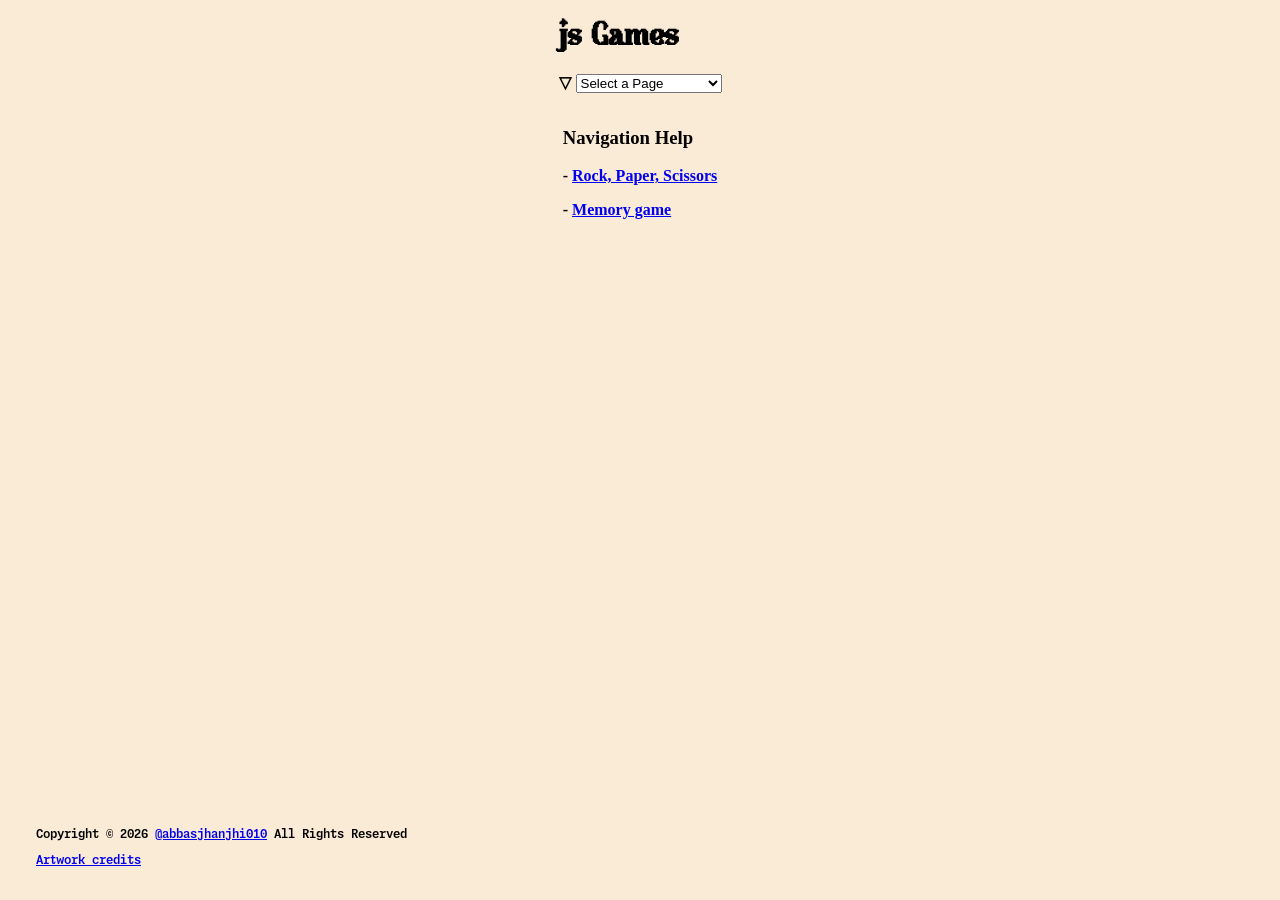
<file: index.html>
<!DOCTYPE html>
<html lang="en">
<head>
    <meta charset="UTF-8">
    <meta name="viewport" content="width=device-width, initial-scale=1.0">
    <title>js Games - Home</title>
    <link rel="stylesheet" href="style.css">
</head>
<body>

    <header>
        <label for="tabSelector"><h1><a href="index.html" style="text-decoration: none; color: black;">js Games</a></h1><span aria-hidden="true">▽</span></label>
        <select id="tabSelector">
            <option value="" href="rps.html">Select a Page</option>
            <option value="index.html">Home</option>
            <option value="rps.html">Rock, Paper, Scissor</option>
            <option value="memory-game.html">Memory Game</option>
        </select>
    </header>
    
    <!-- Main body-->
    <main>
        <h3>Navigation Help</h3>
        <list>
           <p> - <a href="rps.html">Rock, Paper, Scissors</a></p>
           <p> - <a href="memory-game.html">Memory game</a></p>
        </list>
    </main>




    <footer class="credits">
    <div class="credits">
        <p>Copyright © 2026 <a href="https://github.com/abbasjhanjhi010" target="_blank">@abbasjhanjhi010</a> All Rights Reserved</p>
        <p><a href="https://github.com/abbasjhanjhi010/js-repository/blob/main/images/README.md" target="_blank">Artwork credits</a></p>
    </div>
</footer>

<script src="js/rps.js" charset="utf-8"></script>
</body>
</html>
</file>
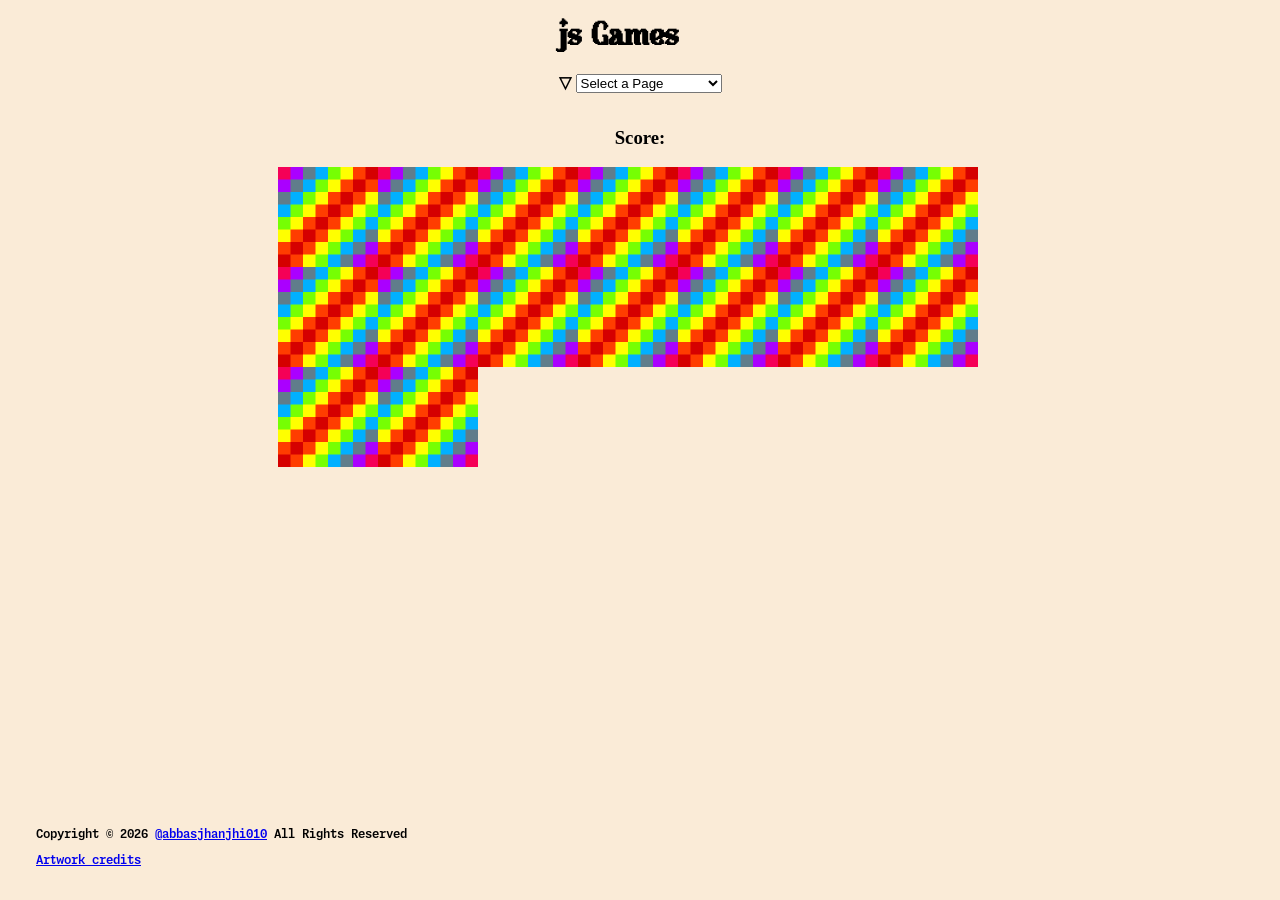
<file: memory-game.html>
<!DOCTYPE html>
<html lang="en">
<head>
    <meta charset="UTF-8">
    <meta name="viewport" content="width=device-width, initial-scale=1.0">
    <title>js Games- Memory Game</title>
    <link rel="stylesheet" href="style.css">
</head>
<body>

    <header>
        <label for="tabSelector"><h1><a href="index.html" style="text-decoration: none; color: black;">js Games</a></h1><span aria-hidden="true">▽</span></label>
        <select id="tabSelector">
            <option value="" href="rps.html">Select a Page</option>
            <option value="index.html">Home</option>
            <option value="rps.html">Rock, Paper, Scissor</option>
            <option value="memory-game.html">Memory Game</option>
        </select>
    </header>

    <h3>Score: <span id="result"></span></h3>
    <div id="grid"></div>
    
    <!-- Main body-->




    <footer class="credits">
    <div class="credits">
        <p>Copyright © 2026 <a href="https://github.com/abbasjhanjhi010" target="_blank">@abbasjhanjhi010</a> All Rights Reserved</p>
        <p><a href="https://github.com/abbasjhanjhi010/js-repository/blob/main/images/README.md" target="_blank">Artwork credits</a></p>
    </div>
    </footer>

    <script src="js/mem-game.js"></script>
</body>
</html>
</file>
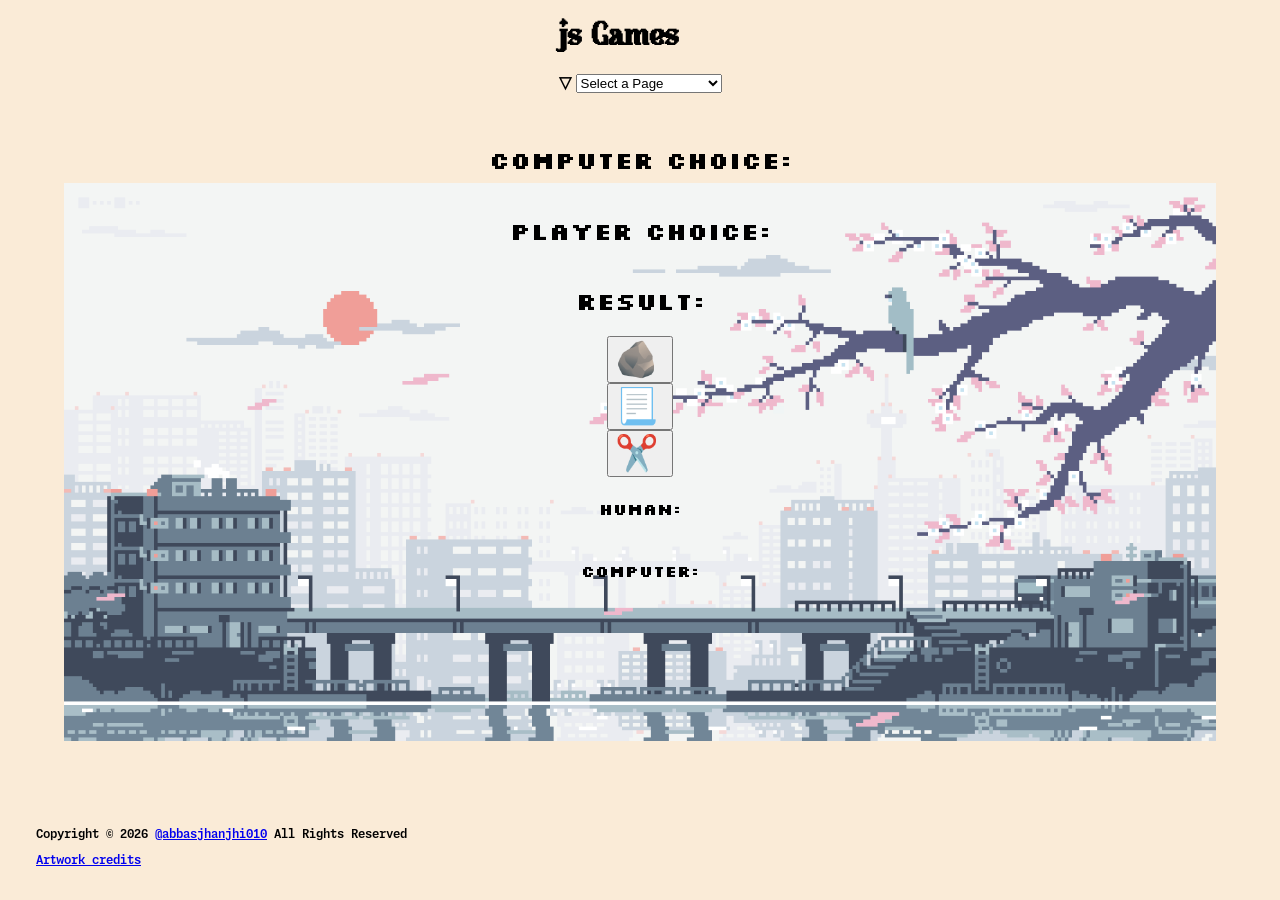
<file: rps.html>
<!DOCTYPE html>
<html lang="en">
<head>
    <meta charset="UTF-8">
    <meta name="viewport" content="width=device-width, initial-scale=1.0">
    <title>js Games - Rock, Paper, Scissors</title>
    <link rel="stylesheet" href="style.css">
</head>
<body>

    <header>
        <label for="tabSelector"><h1><a href="index.html" style="text-decoration: none; color: black;">js Games</a></h1><span aria-hidden="true">▽</span></label>
        <select id="tabSelector">
            <option value="" href="rps.html">Select a Page</option>
            <option value="index.html">Home</option>
            <option value="rps.html">Rock, Paper, Scissor</option>
            <option value="memory-game.html">Memory Game</option>
        </select>
    </header>

    <div class="game">
        <h2>Computer Choice: <span id="computerChoice"></span></h2>
        <h2>Player Choice: <span id="playerChoice"></span></h2>

        <h2>Result: <span id="result"></span></h2>

        <button class="rowBtn" id="rock">🪨</button>
        <button class="rowBtn" id="paper">📃</button>
        <button class="rowBtn" id="scissor">✂️</button>

        <!-- tally score, separate from the result given -->
        <h4>Human: <span id="human"></span></h4>
        <h4>Computer: <span id="computer"></span></h4>
    </div>

    

    <footer class="credits">
    <div class="credits">
        <p>Copyright © 2026 <a href="https://github.com/abbasjhanjhi010" target="_blank">@abbasjhanjhi010</a> All Rights Reserved</p>
        <p><a href="https://github.com/abbasjhanjhi010/js-repository/blob/main/images/README.md" target="_blank">Artwork credits</a></p>
    </div>
</footer>

<script src="js/rps.js" charset="utf-8"></script>
</body>
</html>
</file>
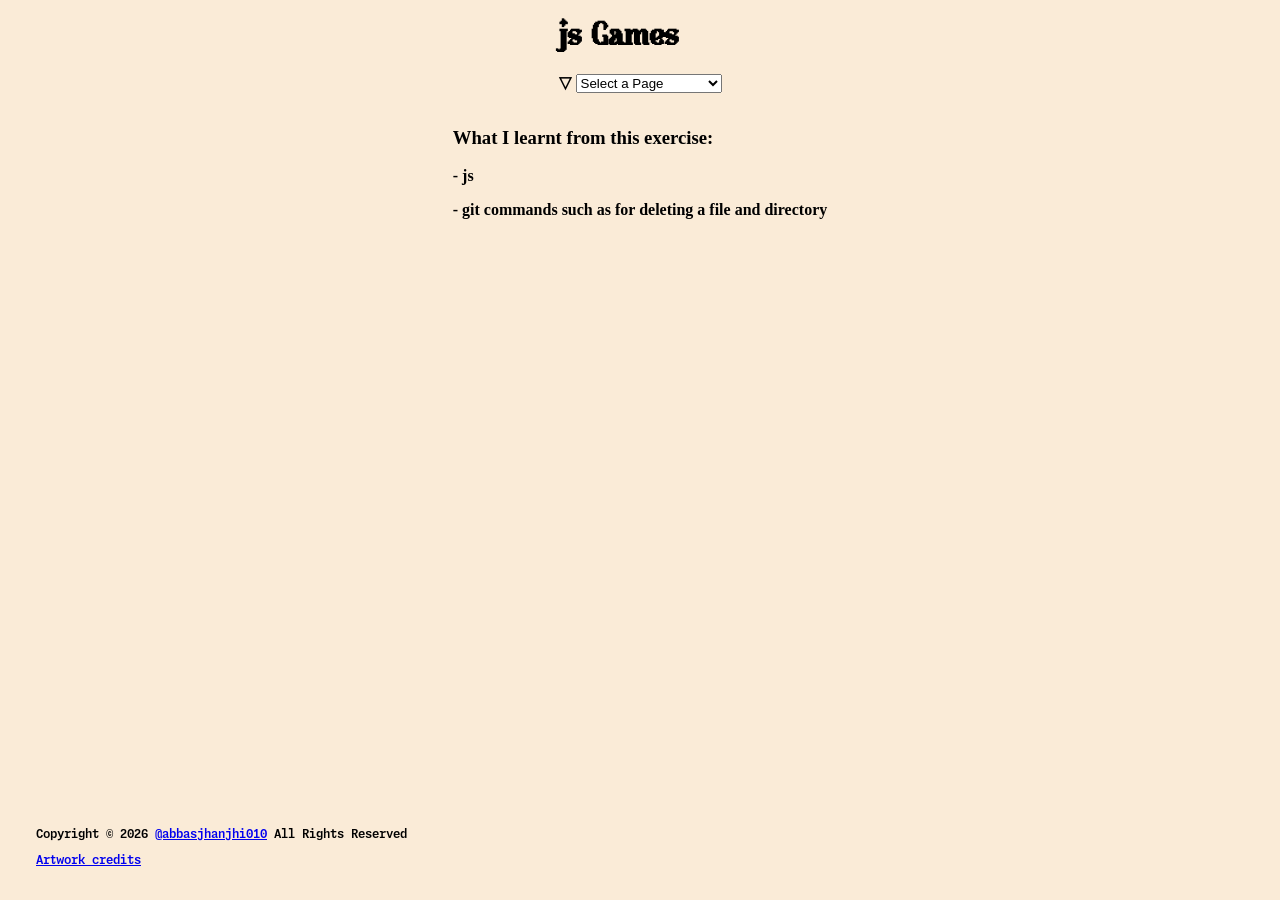
<file: WIL.html>
<!DOCTYPE html>
<html lang="en">
<head>
    <meta charset="UTF-8">
    <meta name="viewport" content="width=device-width, initial-scale=1.0">
    <title>js Games - Learning</title>
    <link rel="stylesheet" href="style.css">
</head>
<body>

    <header>
        <label for="tabSelector"><h1><a href="index.html" style="text-decoration: none; color: black;">js Games</a></h1><span aria-hidden="true">▽</span></label>
        <select id="tabSelector">
            <option value="" href="rps.html">Select a Page</option>
            <option value="index.html">Home</option>
            <option value="rps.html">Rock, Paper, Scissor</option>
            <option value="memory-game.html">Memory Game</option>
        </select>
    </header>
    
    <!-- Main body-->
    <main>
        <h3>What I learnt from this exercise: </h3>
        <list>
           <p> - js</p>
           <p> - git commands such as for deleting a file and directory</p>
        </list>
    </main>




    <footer class="credits">
    <div class="credits">
        <p>Copyright © 2026 <a href="https://github.com/abbasjhanjhi010" target="_blank">@abbasjhanjhi010</a> All Rights Reserved</p>
        <p><a href="https://github.com/abbasjhanjhi010/js-repository/blob/main/images/README.md" target="_blank">Artwork credits</a></p>
    </div>
</footer>

<script src="js/rps.js" charset="utf-8"></script>
</body>
</html>
</file>
<file: style.css>
@import url("https://fonts.googleapis.com/css2?family=Silkscreen&display=swap");   /* body font */ 


button{
    padding-right: 12px;
    font-size: 35px;
}

body {
    display: flex;
    flex-direction: column;
    align-items: center;
    background-color: antiquewhite;
    color: black;
    font-weight: bolder;
    min-height: 100dvh;
    margin: 0;
}

@font-face {
    font-family: 'starCrush';
    src: url('fonts/Star\ Crush.otf') format('opentype');
    font-weight: 400;
    font-style: normal;
}

@font-face{
    font-family: 'Monaspace Neon';
    src: url('fonts/monaspace-neon-latin-600-normal.woff2') format('woff2');
    font-weight: 600;
    font-style: normal;
}

@font-face{
    font-family: 'Silkscreen';
    src: url('fonts/Silkscreen-Regular.ttf') format('truetype');
    font-weight: 400;
    font-style: normal;
}

header {
    font-family: 'starCrush';
    padding-bottom: 15px;
    flex: 0 0 auto;
}
.game {
    display: flex;
    flex-direction: column;
    align-items: center;
    box-sizing: border-box;
    width: 100%;
    flex: 1 1 0;
    min-height: 0;
    padding: 1rem 5vw;
    background-image: url("images/rps/rps.gif");
    /* Fit within 90% of the viewport while retaining the GIF's 1280:620 ratio. */
    background-size: min(90vw, 185.8vh) auto;
    background-repeat: no-repeat;
    background-position: center;
    font-family: 'Silkscreen', sans-serif;
}


.credits {
    box-sizing: border-box;
    align-self: baseline;
    padding-bottom: 10px;
    padding-left: 18px;
    width: 100%;
    flex: 0 0 auto;
    background-color: antiquewhite;
    font-size: 12px;
    font-family: 'Monaspace Neon', monospace;
    margin-top: auto;
}



/*comment, doubnle check how the footer sticky works  */

#grid {
    flex-wrap: wrap;
    width: 725px;
    display: flex;
}
</file>
